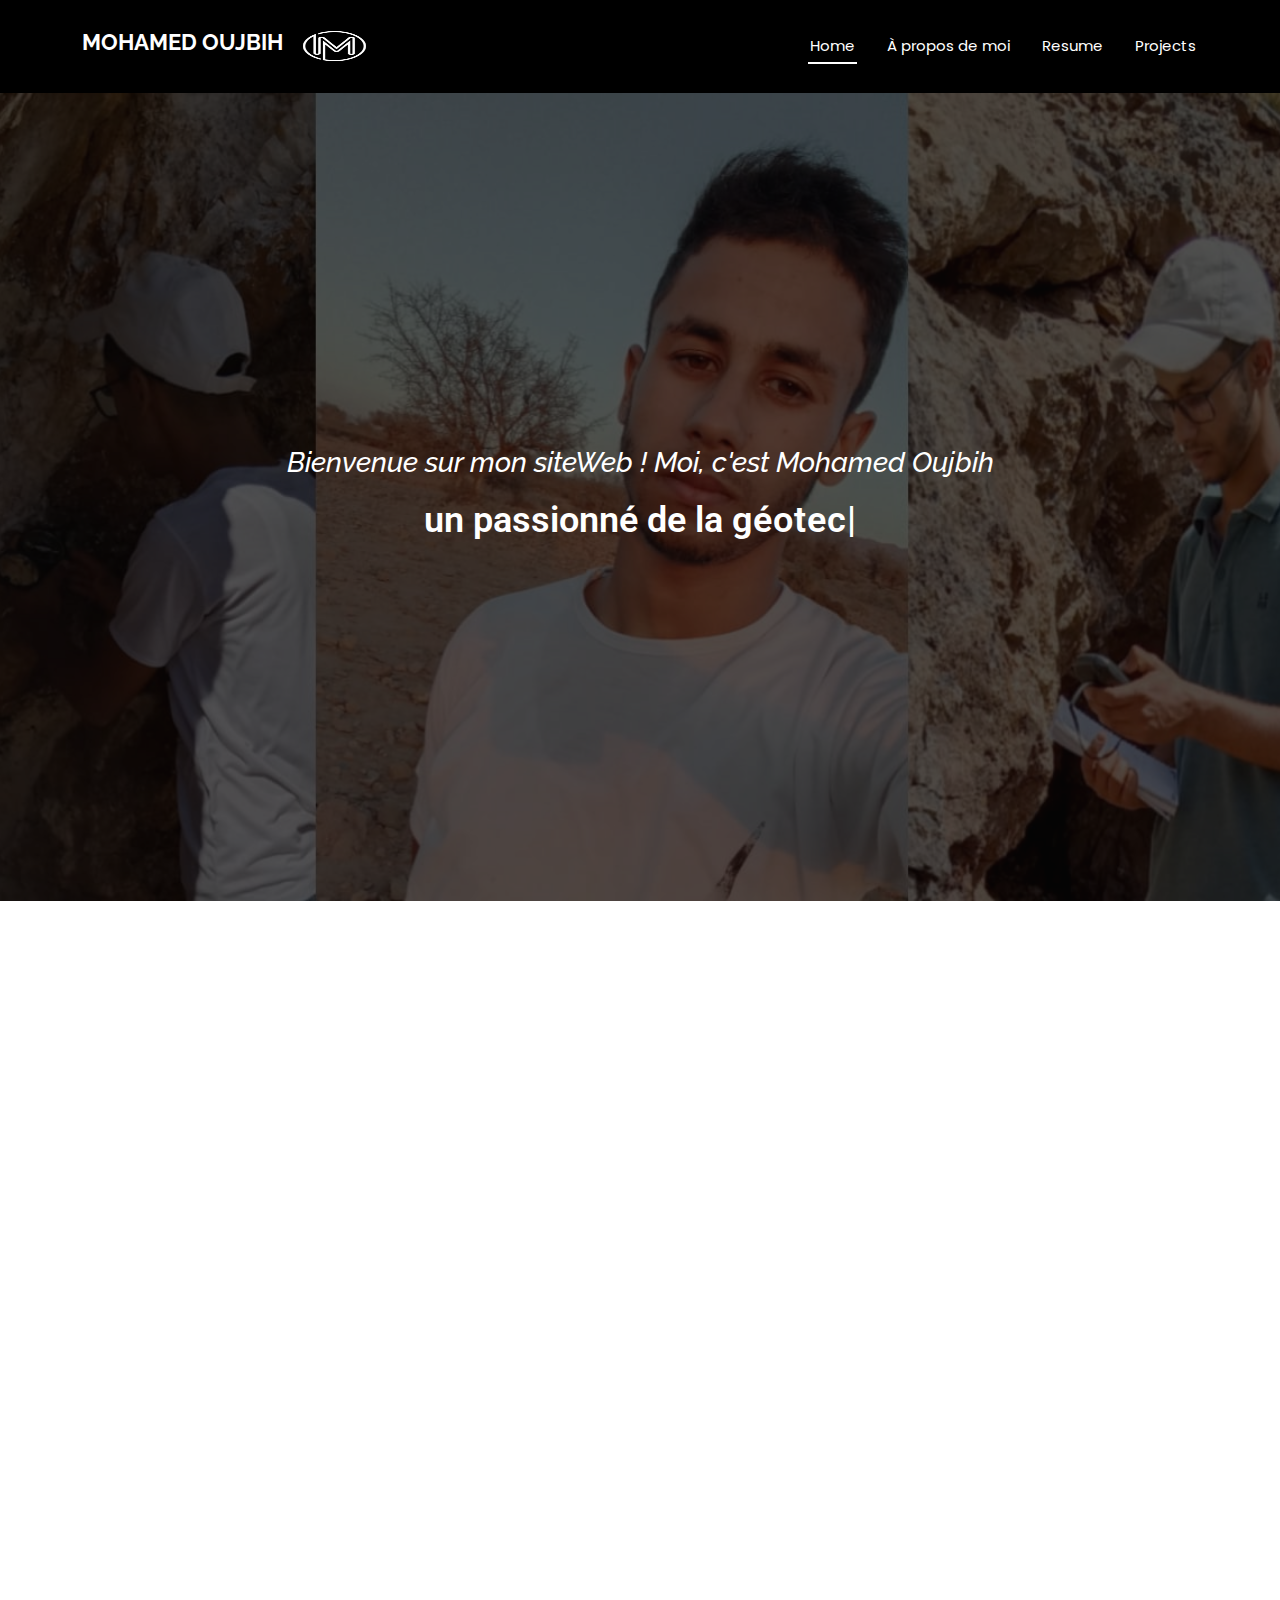
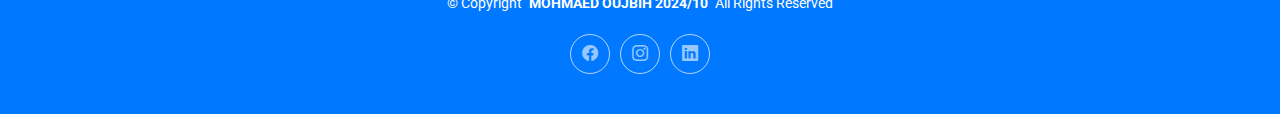
<file: index.html>
<!DOCTYPE html>
<html lang="en">

<head>
  <meta charset="utf-8">
  <meta content="width=device-width, initial-scale=1.0" name="viewport">
  <title>Mohamed OUJBIH </title>
  <meta name="description" content="">
  <meta name="keywords" content="">
  <!-- Favicons -->
  <link href="assets/img/favicon.png" rel="icon">
  <link href="assets/img/apple-touch-icon.png" rel="apple-touch-icon">

  <!-- Fonts -->
  <link href="https://fonts.googleapis.com" rel="preconnect">
  <link href="https://fonts.gstatic.com" rel="preconnect" crossorigin>
  <link href="https://fonts.googleapis.com/css2?family=Roboto:ital,wght@0,100;0,300;0,400;0,500;0,700;0,900;1,100;1,300;1,400;1,500;1,700;1,900&family=Poppins:ital,wght@0,100;0,200;0,300;0,400;0,500;0,600;0,700;0,800;0,900;1,100;1,200;1,300;1,400;1,500;1,600;1,700;1,800;1,900&family=Raleway:ital,wght@0,100;0,200;0,300;0,400;0,500;0,600;0,700;0,800;0,900;1,100;1,200;1,300;1,400;1,500;1,600;1,700;1,800;1,900&display=swap" rel="stylesheet">

  <!-- Vendor CSS Files -->
  <link href="assets/vendor/bootstrap/css/bootstrap.min.css" rel="stylesheet">
  <link href="assets/vendor/bootstrap-icons/bootstrap-icons.css" rel="stylesheet">
  <link href="assets/vendor/aos/aos.css" rel="stylesheet">
  <link href="assets/vendor/glightbox/css/glightbox.min.css" rel="stylesheet">
  <link href="assets/vendor/swiper/swiper-bundle.min.css" rel="stylesheet">

  <!-- Main CSS File -->
  <link href="assets/css/main.css" rel="stylesheet">

  <!-- =======================================================
  * Template Name: DevFolio
  * Template URL: https://bootstrapmade.com/devfolio-bootstrap-portfolio-html-template/
  * Updated: Aug 07 2024 with Bootstrap v5.3.3
  * Author: BootstrapMade.com
  * License: https://bootstrapmade.com/license/
  ======================================================== -->
</head>

<body class="index-page">

  <header id="header" class="header d-flex align-items-center sticky-top">
    <div class="container-fluid container-xl position-relative d-flex align-items-center justify-content-between">
<!DOCTYPE html>
<html lang="fr">
<head>
  <meta charset="UTF-8">
  <meta name="viewport" content="width=device-width, initial-scale=1.0">
  <title>Logo Mohamed Oujbih</title>
  <style>
    .logo {
      text-decoration: none;
      color: #000; /* Couleur du texte */
      display: flex;
      align-items: center;
      gap: 12px; /* Espacement entre le texte et l'image */
    }

    .logo .sitename {
      font-weight: bold;
      font-size: 1.4rem; /* Taille du texte */
    }

    .logo img {
      width: 80px; /* Largeur de l'image augmentée */
      height: auto; /* Garde les proportions de l'image */
    }
  </style>
</head>
<body>
  <a href="index.html" class="logo">
    <h5 class="sitename">MOHAMED OUJBIH</h5>
    <img src="assets/img/logo.png" alt="Logo">
  </a>
</body>
</html>

      <nav id="navmenu" class="navmenu">
        <ul>
          <li><a href="#hero" class="active">Home<br></a></li>
          <li><a href="#about">À propos de moi </a></li>
          <li><a href="#resume">Resume</a></li>
          <li><a href="#portfolio">Projects</a></li>
       </ul>
        <i class="mobile-nav-toggle d-xl-none bi bi-list"></i>
      </nav>

    </div>
  </header>

  <main class="main">

    <!-- Hero Section -->
    <section id="hero" class="hero section dark-background">

      <img src="assets/img/hero-img.jpg" alt="" data-aos="fade-in">

      <div class="container d-flex flex-column align-items-center justify-content-center text-center" data-aos="fade-up" data-aos-delay="90">
        <h3> <em> Bienvenue sur mon siteWeb ! Moi, c'est Mohamed Oujbih  </em> </h3>
        <p> un passionné de la <span class="typed" data-typed-items="géotechnique, géomatique, géologie,"></span></p>
      </div>

    </section><!-- /Hero Section -->

    <!-- About Section -->
    <section id="about" class="about section">

      <div class="container" data-aos="fade-up" data-aos-delay="100">

        <div class="row gy-4">
          <div class="col-md-6">

            <div class="row justify-content-between gy-4">
              <div class="col-lg-5">
                <img src="assets/img/profile-img.jpg" class="img-fluid" alt="">
              </div>
              <div class="col-lg-7 about-info">
          
                <p><strong></strong> <span> </span></p>
               
              </div>
            </div>

            <div class="skills-content skills-animation">

              <h5>Skills</h5>

              <div class="progress">
                <span class="skill"><span>HTML & CSS</span> <i class="val">80%</i></span>
                <div class="progress-bar-wrap">
                  <div class="progress-bar" role="progressbar" aria-valuenow="80" aria-valuemin="0" aria-valuemax="100"></div>
                </div>
              </div><!-- End Skills Item -->

            
              <div class="progress">
                <span class="skill"><span>arcGIS 10.8</span> <i class="val">70%</i></span>
                <div class="progress-bar-wrap">
                  <div class="progress-bar" role="progressbar" aria-valuenow="70" aria-valuemin="0" aria-valuemax="100"></div>
                </div>
              </div><!-- End Skills Item -->
              <div class="progress">
                <span class="skill"><span>Qgis</span> <i class="val">60%</i></span>
                <div class="progress-bar-wrap">
                  <div class="progress-bar" role="progressbar" aria-valuenow="60" aria-valuemin="0" aria-valuemax="100"></div>
                </div>
              </div><!-- End Skills Item -->
              <div class="progress">
                <span class="skill"><span>ENVI</span> <i class="val">60%</i></span>
                <div class="progress-bar-wrap">
                  <div class="progress-bar" role="progressbar" aria-valuenow="60" aria-valuemin="0" aria-valuemax="100"></div>
                </div>
              </div><!-- End Skills Item -->
              <div class="progress">
                <span class="skill"><span>Geomatica</span> <i class="val">50%</i></span>
                <div class="progress-bar-wrap">
                  <div class="progress-bar" role="progressbar" aria-valuenow="50" aria-valuemin="0" aria-valuemax="100"></div>
                </div>
              </div><!-- End Skills Item -->
              <div class="progress">
                <span class="skill"><span>Google earth engine</span> <i class="val">50%</i></span>
                <div class="progress-bar-wrap">
                  <div class="progress-bar" role="progressbar" aria-valuenow="50" aria-valuemin="0" aria-valuemax="100"></div>
                </div>
              </div><!-- End Skills Item -->

              <div class="progress">
                <span class="skill"><span>JavaScript</span> <i class="val">20%</i></span>
                <div class="progress-bar-wrap">
                  <div class="progress-bar" role="progressbar" aria-valuenow="20" aria-valuemin="0" aria-valuemax="100"></div>
                </div>
              </div><!-- End Skills Item -->

              <div class="progress">
                <span class="skill"><span>Adobe Illustrator et Photoshop</span> <i class="val">50%</i></span>
                <div class="progress-bar-wrap">
                  <div class="progress-bar" role="progressbar" aria-valuenow="50" aria-valuemin="0" aria-valuemax="100"></div>
                </div>
               
                
              </div><!-- End Skills Item -->
              <div class="progress">
                <span class="skill"><span>
                  Office 365</span> <i class="val">70%</i></span>
                <div class="progress-bar-wrap">
                  <div class="progress-bar" role="progressbar" aria-valuenow="70" aria-valuemin="0" aria-valuemax="100"></div>
                </div>
              </div><!-- End Skills Item -->
             
              
            </div>
          </div>

          <div class="col-md-6">
            <div class="about-me">
                <h4>À Propos de Moi</h4>
                <p>
Étudiant motivé et passionné par la géotechnique, la
géomatique et la géologie, je suis à la recherche d’un stage PFE
de deux mois à partir d’avril 2025 inchaallah  Mon objectif est de valoriser
mes compétences académiques et techniques en les
appliquant à des projets enrichissants, tout en apportant une
réelle valeur ajoutée à votre équipe.                <ul>
                      <li>Maitrise des calculs et études géotechniques.                                                                           </li>

                    <li>Réalisation de levés géologiques.                                                                        </li>
   
                    <li>Utilisation du GPS pour la reconnaissance géologique.                                                                        </li>
    
                    <li>Techniques de télédétection pour la surveillance environnementale et l'exploration des ressources.                                                                        </li>
 
                    <li>Analyse cartographique et interprétation des formations géologiques. </li>

                </ul>
            </div>
        </div>
        
        </div>

      </div>

    </section><!-- /About Section -->

    <!-- Resume Section -->
    <section id="resume" class="resume section">

      <!-- Section Title -->
      <div class="container section-title" data-aos="fade-up">
        <h2>Resume "CV"</h2>
        <p>"Je suis ravi de partager mon CV, reflétant mon parcours d'etude ainsi que mes compétences"</p>
           <a href="https://drive.google.com/file/d/1ICVwnN-79T5-0JbVcNAnxXQD0Q6y_CJb/view" download style="text-decoration: none;">
        <button style="padding: 10px 15px; font-size: 14px; background-color: #007BFF; color: #fff; border: none; border-radius: 5px;">
            Télécharger mon CV
        </button>
    </a>
      </div><!-- End Section Title -->

      <div class="container">

        <div class="row">

          <div class="col-lg-6" data-aos="fade-up" data-aos-delay="100">
            <h3 class="resume-title">PROFIL</h3>

            <div class="resume-item pb-0">
              <h4>MOHAMED OUJBIH</h4>
              <p><em>Étudiant en géométallurgie et géotechnique minière avec une passion pour la géomatique, la géologie, l'industrie et la géotechnique. 
              </em></p>
              <ul>
                <li>Province de Taroudant , Maroc</li>
                <li>212613728762</li>
                <li>linkedin.com/Mohamed oujbih</li>
              </ul>
            </div><!-- Edn Resume Item -->

            <h3 class="resume-title">FORMATION</h3>
            <div class="resume-item">
              <h5>ÉCOLE SUPÉRIEURE DE TECHNOLOGIE</h5>
              <h5>2023 - 2025</h5>
              <p><em>DUT en Géométallurgie et Géotechnique Minière</em></p>
              <ul>
                  <li>Géologie appliquée</li>
                  <li>La géotechnique </li>
                  <li>Caractérisation et types des gisements</li>
                  <li>la Minéralogie</li>
                  <li>Géologie régionale</li>
                  <li>Techniques de Prospection géologique</li>
                  <li>Techniques d'Exploitation à ciel ouvert et souterraine</li>
                  <li>Hydrogéochimie de l’environnement</li>
                  <li>SIG et Télédétection</li>
              </ul>
          </div><!-- End Resume Item -->
          
            <div class="resume-item">
              <h5>Baccalauréat en Sciences Physiques option français</h5>
              <h5>2022 - 2023</h5>
              <p><em></em></p>
              <p></p>
            </div><!-- Edn Resume Item -->
            <div class="resume-item">
              <h5>LANGUES</h5>
              <ul>
                <li>Arabe : Langue maternelle</li>
                <li>Français : Intermédiaire avancé</li>
                <li>Anglais : Intermédiaire</li>
                <li>Tamazight : Langue maternelle</li>
            </ul>
            
              <p><em></em></p>
              <p></p>
            </div><!-- Edn Resume Item -->

          </div>

          <div class="col-lg-6" data-aos="fade-up" data-aos-delay="200">
            <h3 class="resume-title">Experience professionnelle</h3>
            <div class="resume-item">
              <h4>Stage technique </h4>
          
              <p><em>Aderj Mining Campany, ( 1 MOIS )Imintanout </em></p>
              <p><em>Sur le sujet de " la Reconnaissance géologique du site minier Jguit (Seksawa,
                Haut Atlas Occidental, Maroc)"</em></p>
              <ul>
                <li>Réalisation de levés de terrain </li>
                <li>Description et analyse de carottes de sondage.</li>
                <li>Traitement des données  à l'aide d'Excel.</li>
                <li>Application de la pédo-géochimie et la prospection à la battée.</li>
                <li>Élaboration d'une cartographie géologique avec une carte à l'échelle de 1/5000.</li>
                <li>Mesure de la densité d'échantillons de barytine.</li>
                <li>Utilisation pratique de la télédétection  </li>
            </ul>
            <p>
                Ce stage m'a permis d'acquérir une solide expérience pratique en géologie appliquée ainsi qu'une meilleure maîtrise des outils de prospection et d'analyse géologique.
            </p>
            
          </div><!-- End Resume Item -->
          <h3 class="resume-title">COMPÉTENCES</h3>
            <div class="resume-item">
          
              <ul>
                <li>Excellente communication et capacité à expliquer des concepts techniques</li>
                <li>Travail d'équipe</li>
                <li>Polyvalence</li>
                <li>Motivé</li>
                <li>Rigueur</li>
                <li>Autonomie</li>
                <li>Sens de l'initiative</li>
                <li>Créativité</li>
            
                </ul>
            </div><!-- Edn Resume Item -->

          </div>

        </div>

      </div>

    </section><!-- /Resume Section -->

    
        </div>

      </div>

 <!-- Portfolio Section -->
    <section id="portfolio" class="portfolio section">

      <!-- Section Title -->
      <div class="container section-title" data-aos="fade-up">
        <h2>Projects</h2>
        <p>Découvrez mes projets réalisés. </p>
      </div><!-- End Section Title -->

      <div class="container">

        <div class="isotope-layout" data-default-filter="*" data-layout="masonry" data-sort="original-order">

          <ul class="portfolio-filters isotope-filters" data-aos="fade-up" data-aos-delay="100">
            <li data-filter="*" class="filter-active">Tout</li>
            <li data-filter=".filter-app">SIG</li>
            <li data-filter=".filter-product">Téledetection</li>
            <li data-filter=".filter-branding">développement web</li>
          
          </ul><!-- End Portfolio Filters -->

          <div class="row gy-4 isotope-container" data-aos="fade-up" data-aos-delay="200">

            <div class="col-lg-4 col-md-6 portfolio-item isotope-item filter-app">
              <img src="assets/img/portfolio/app-1.jpg" class="img-fluid" alt="">
              <div class="portfolio-info">
                <h4>MNT</h4>
                <p>Délimitation et caractérisation physiographique d’un bassin versant</p>
                <a href="assets/img/portfolio/app-1.jpg" title="MNT" data-gallery="portfolio-gallery-app" class="glightbox preview-link"><i class="bi bi-zoom-in"></i></a>
                <a href="portfolio-details.html" title="More Details" class="details-link"><i class="bi bi-link-45deg"></i></a>
              </div>
             
            </div><!-- End Portfolio Item -->
            <div class="col-lg-4 col-md-6 portfolio-item isotope-item filter-app">
              <img src="assets/img/portfolio/app-3.jpg" class="img-fluid" alt="">
              <div class="portfolio-info">
                <h4>Landcover</h4>
                <p>carte d'occupation du sol </p>
                <a href="assets/img/portfolio/app-3.jpg" title="App 3" data-gallery="portfolio-gallery-app" class="glightbox preview-link"><i class="bi bi-zoom-in"></i></a>
                <a href="portfolio-details.html" title="More Details" class="details-link"><i class="bi bi-link-45deg"></i></a>
              </div>
            </div><!-- End Portfolio Item -->
            <div class="col-lg-4 col-md-6 portfolio-item isotope-item filter-app">
              <img src="assets/img/portfolio/app-2.jpg" class="img-fluid" alt="">
              <div class="portfolio-info">
                <h4>carte topographique </h4>
                <p></p>
                <a href="assets/img/portfolio/app-2.jpg" title="App 2" data-gallery="portfolio-gallery-app" class="glightbox preview-link"><i class="bi bi-zoom-in"></i></a>
                <a href="portfolio-details.html" title="More Details" class="details-link"><i class="bi bi-link-45deg"></i></a>
              </div>
            </div><!-- End Portfolio Item -->
          
            <div class="col-lg-4 col-md-6 portfolio-item isotope-item filter-product">
              <img src="assets/img/portfolio/product-1.jpg" class="img-fluid" alt="">
              <div class="portfolio-info">
                <h4>composition color</h4>
                <p>affice la vigétation en rouge   </p>
                <a href="assets/img/portfolio/product-1.jpg" title="Product 1" data-gallery="portfolio-gallery-product" class="glightbox preview-link"><i class="bi bi-zoom-in"></i></a>
                <a href="portfolio-details.html" title="More Details" class="details-link"><i class="bi bi-link-45deg"></i></a>
              </div>
            </div><!-- End Portfolio Item -->
            <div class="col-lg-4 col-md-6 portfolio-item isotope-item filter-product">
              <img src="assets/img/portfolio/product-3.jpg" class="img-fluid" alt="">
              <div class="portfolio-info">
                <h4>google earth engine</h4>
                <p>GEE </p>
                <a href="assets/img/portfolio/product-3.jpg" title="Product 1" data-gallery="portfolio-gallery-product" class="glightbox preview-link"><i class="bi bi-zoom-in"></i></a>
                <a href="portfolio-details.html" title="More Details" class="details-link"><i class="bi bi-link-45deg"></i></a>
              </div>
            </div><!-- End Portfolio Item -->
            <div class="col-lg-4 col-md-6 portfolio-item isotope-item filter-product">
              <img src="assets/img/portfolio/product-2.jpg" class="img-fluid" alt="">
              <div class="portfolio-info">
                <h4>Classification supervised</h4>
                <p>source : landsat8</p>
                <a href="assets/img/portfolio/product-2.jpg" title="landsat8" data-gallery="portfolio-gallery-product" class="glightbox preview-link"><i class="bi bi-zoom-in"></i></a>
                <a href="portfolio-details.html" title="More Details" class="details-link"><i class="bi bi-link-45deg"></i></a>
              </div>
            </div><!-- End Portfolio Item -->
 <div class="col-lg-4 col-md-6 portfolio-item isotope-item filter-product">
              <img src="assets/img/portfolio/product-10.jpg" class="img-fluid" alt="">
              <div class="portfolio-info">
                <h4>Traitement d'images satellites </h4>
                <p> Radio , Flaash, MNF, ACP, band ratio, extraction de linéaments     </p>
                <a href="assets/img/portfolio/product-10.jpg" title="Product 10" data-gallery="portfolio-gallery-product" class="glightbox preview-link"><i class="bi bi-zoom-in"></i></a>
                <a href="portfolio-details.html" title="More Details" class="details-link"><i class="bi bi-link-45deg"></i></a>
              </div>
            </div><!-- End Portfolio Item -->
            <div class="col-lg-4 col-md-6 portfolio-item isotope-item filter-branding">
              <img src="assets/img/portfolio/branding-1.png" class="img-fluid" alt="">
              <div class="portfolio-info">
                <h4>développement d'un siteweb</h4>
                <p>par l'Utilisation de HTML et CSS et JavaScript </p>
                <a href="assets/img/portfolio/branding-1.png" title="Branding 1" data-gallery="portfolio-gallery-branding" class="glightbox preview-link"><i class="bi bi-zoom-in"></i></a>
                <a href="portfolio-details.html" title="More Details" class="details-link"><i class="bi bi-link-45deg"></i></a>
              </div>
            </div><!-- End Portfolio Item -->

  

            <div class="col-lg-4 col-md-6 portfolio-item isotope-item filter-app">
              <img src="assets/img/portfolio/app-4.jpg" class="img-fluid" alt="">
              <div class="portfolio-info">
                <h4>cartographie géologique</h4>
                <p>Élaboration d'une cartographie géologique avec une carte à l'échelle de 1/5000.</p>
                <a href="assets/img/portfolio/app-4.jpg" title="App 4" data-gallery="portfolio-gallery-app" class="glightbox preview-link"><i class="bi bi-zoom-in"></i></a>
                <a href="portfolio-details.html" title="More Details" class="details-link"><i class="bi bi-link-45deg"></i></a>
              </div>
            </div><!-- End Portfolio Item -->
          </div><!-- End Portfolio Container -->

        </div>

      </div>

    </section><!-- /Portfolio Section -->


    <!-- Contact Section -->
    <section id="contact" class="contact section">

      <!-- Section Title -->
      <div class="container section-title" data-aos="fade-up">
        <h2>Contact</h2>
        <p></p>
      </div><!-- End Section Title -->

      <div class="container" data-aos="fade-up" data-aos-delay="100">

        <div class="info-wrap" data-aos="fade-up" data-aos-delay="200">
          <div class="row gy-5">

            

            <div class="col-lg-4">
              <div class="info-item d-flex align-items-center">
                <i class="bi bi-telephone flex-shrink-0"></i>
                <div>
                  <h3> telephone</h3>
                  <p>+212613728762</p>
                </div>
              </div>
            </div><!-- End Info Item -->

            <div class="col-lg-4">
              <div class="info-item d-flex align-items-center">
                <i class="bi bi-envelope flex-shrink-0"></i>
                <div>
                  <h3>Email </h3>
                  <p>mohamedoujbih.efb@usms.ac.ma</p>
                </div>
              </div>
            </div><!-- End Info Item -->

          </div>
        </div>

      </div>

    </section><!-- /Contact Section -->

  </main>

  <footer id="footer" class="footer accent-background">

    <div class="container">
      <div class="copyright text-center ">
        <p>© <span>Copyright</span> <strong class="px-1 sitename">MOHMAED OUJBIH 2024/10</strong> <span>All Rights Reserved</span></p>
      </div>
      <div class="social-links d-flex justify-content-center">
        <a href="https://www.facebook.com/mastermohamed.oujbih"><i class="bi bi-facebook"></i></a>
        <a href="https://www.instagram.com/mohamed_oujbih/"><i class="bi bi-instagram"></i></a>
        <a href="https://www.linkedin.com/in/mohamed-oujbih-3124681b1/"><i class="bi bi-linkedin"></i></a>
      </div>
      
    </div>

  </footer>

  <!-- Scroll Top -->
  <a href="#" id="scroll-top" class="scroll-top d-flex align-items-center justify-content-center"><i class="bi bi-arrow-up-short"></i></a>

  <!-- Preloader -->
  <div id="preloader"></div>

  <!-- Vendor JS Files -->
  <script src="assets/vendor/bootstrap/js/bootstrap.bundle.min.js"></script>
  <script src="assets/vendor/php-email-form/validate.js"></script>
  <script src="assets/vendor/aos/aos.js"></script>
  <script src="assets/vendor/typed.js/typed.umd.js"></script>
  <script src="assets/vendor/waypoints/noframework.waypoints.js"></script>
  <script src="assets/vendor/purecounter/purecounter_vanilla.js"></script>
  <script src="assets/vendor/glightbox/js/glightbox.min.js"></script>
  <script src="assets/vendor/imagesloaded/imagesloaded.pkgd.min.js"></script>
  <script src="assets/vendor/isotope-layout/isotope.pkgd.min.js"></script>
  <script src="assets/vendor/swiper/swiper-bundle.min.js"></script>

  <!-- Main JS File -->
  <script src="assets/js/main.js"></script>

</body>

</html>
</file>
<file: assets/css/main.css>
/**
* Template Name: DevFolio
* Template URL: https://bootstrapmade.com/devfolio-bootstrap-portfolio-html-template/
* Updated: Aug 07 2024 with Bootstrap v5.3.3
* Author: BootstrapMade.com
* License: https://bootstrapmade.com/license/
*/

/*--------------------------------------------------------------
# Font & Color Variables
# Help: https://bootstrapmade.com/color-system/
--------------------------------------------------------------*/
/* Fonts */
:root {
  --default-font: "Roboto",  system-ui, -apple-system, "Segoe UI", Roboto, "Helvetica Neue", Arial, "Noto Sans", "Liberation Sans", sans-serif, "Apple Color Emoji", "Segoe UI Emoji", "Segoe UI Symbol", "Noto Color Emoji";
  --heading-font: "Raleway",  sans-serif;
  --nav-font: "Poppins",  sans-serif;
}

/* Global Colors - The following color variables are used throughout the website. Updating them here will change the color scheme of the entire website */
:root { 
  --background-color: #ffffff; /* Background color for the entire website, including individual sections */
  --default-color: #4e4e4e; /* Default color used for the majority of the text content across the entire website */
  --heading-color: #0a090f; /* Color for headings, subheadings and title throughout the website */
  --accent-color: #0078ff; /* Accent color that represents your brand on the website. It's used for buttons, links, and other elements that need to stand out */
  --surface-color: #ffffff; /* The surface color is used as a background of boxed elements within sections, such as cards, icon boxes, or other elements that require a visual separation from the global background. */
  --contrast-color: #ffffff; /* Contrast color for text, ensuring readability against backgrounds of accent, heading, or default colors. */
}

/* Nav Menu Colors - The following color variables are used specifically for the navigation menu. They are separate from the global colors to allow for more customization options */
:root {
  --nav-color: #ffffff;  /* The default color of the main navmenu links */
  --nav-hover-color: #ffffff; /* Applied to main navmenu links when they are hovered over or active */
  --nav-mobile-background-color: #ffffff; /* Used as the background color for mobile navigation menu */
  --nav-dropdown-background-color: #ffffff; /* Used as the background color for dropdown items that appear when hovering over primary navigation items */
  --nav-dropdown-color: #212529; /* Used for navigation links of the dropdown items in the navigation menu. */
  --nav-dropdown-hover-color: #0078ff; /* Similar to --nav-hover-color, this color is applied to dropdown navigation links when they are hovered over. */
}

/* Color Presets - These classes override global colors when applied to any section or element, providing reuse of the sam color scheme. */

.light-background {
  --background-color: #f9f9f9;
  --surface-color: #ffffff;
}

.dark-background {
  --background-color: #060606;
  --default-color: #ffffff;
  --heading-color: #ffffff;
  --surface-color: #252525;
  --contrast-color: #ffffff;
}

.accent-background {
  --background-color: #0078ff;
  --default-color: #ffffff;
  --heading-color: #ffffff;
  --accent-color: #ffffff;
  --surface-color: #3393ff;
  --contrast-color: #ffffff;
}

/* Smooth scroll */
:root {
  scroll-behavior: smooth;
}

/*--------------------------------------------------------------
# General Styling & Shared Classes
--------------------------------------------------------------*/
body {
  color: var(--default-color);
  background-color: var(--background-color);
  font-family: var(--default-font);
}

a {
  color: var(--accent-color);
  text-decoration: none;
  transition: 0.3s;
}

a:hover {
  color: color-mix(in srgb, var(--accent-color), transparent 25%);
  text-decoration: none;
}

h1,
h2,
h3,
h4,
h5,
h6 {
  color: var(--heading-color);
  font-family: var(--heading-font);
}

/* PHP Email Form Messages
------------------------------*/
.php-email-form .error-message {
  display: none;
  background: #df1529;
  color: #ffffff;
  text-align: left;
  padding: 15px;
  margin-bottom: 24px;
  font-weight: 600;
}

.php-email-form .sent-message {
  display: none;
  color: #ffffff;
  background: #059652;
  text-align: center;
  padding: 15px;
  margin-bottom: 24px;
  font-weight: 600;
}

.php-email-form .loading {
  display: none;
  background: var(--surface-color);
  text-align: center;
  padding: 15px;
  margin-bottom: 24px;
}

.php-email-form .loading:before {
  content: "";
  display: inline-block;
  border-radius: 50%;
  width: 24px;
  height: 24px;
  margin: 0 10px -6px 0;
  border: 3px solid var(--accent-color);
  border-top-color: var(--surface-color);
  animation: php-email-form-loading 1s linear infinite;
}

@keyframes php-email-form-loading {
  0% {
    transform: rotate(0deg);
  }

  100% {
    transform: rotate(360deg);
  }
}

/*--------------------------------------------------------------
# Global Header
--------------------------------------------------------------*/
.header {
  --background-color: #000000;
  --default-color: #ffffff;
  --heading-color: #ffffff;
  color: var(--default-color);
  background-color: var(--background-color);
  padding: 20px 0;
  transition: all 0.5s;
  z-index: 997;
}

.header .logo {
  line-height: 1;
}

.header .logo img {
  max-height: 32px;
  margin-right: 8px;
}

.header .logo h1 {
  font-size: 30px;
  margin: 0;
  font-weight: 700;
  color: var(--heading-color);
}

.scrolled .header {
  box-shadow: 0px 0 18px rgba(0, 0, 0, 0.1);
}

/*--------------------------------------------------------------
# Navigation Menu
--------------------------------------------------------------*/
/* Desktop Navigation */
@media (min-width: 1200px) {
  .navmenu {
    padding: 0;
  }

  .navmenu ul {
    margin: 0;
    padding: 0;
    display: flex;
    list-style: none;
    align-items: center;
  }

  .navmenu li {
    position: relative;
  }

  .navmenu>ul>li {
    white-space: nowrap;
    padding: 15px 14px;
  }

  .navmenu>ul>li:last-child {
    padding-right: 0;
  }

  .navmenu a,
  .navmenu a:focus {
    color: var(--nav-color);
    font-size: 15px;
    padding: 0 2px;
    font-family: var(--nav-font);
    font-weight: 400;
    display: flex;
    align-items: center;
    justify-content: space-between;
    white-space: nowrap;
    transition: 0.3s;
    position: relative;
  }

  .navmenu a i,
  .navmenu a:focus i {
    font-size: 12px;
    line-height: 0;
    margin-left: 5px;
    transition: 0.3s;
  }

  .navmenu>ul>li>a:before {
    content: "";
    position: absolute;
    width: 100%;
    height: 2px;
    bottom: -6px;
    left: 0;
    background-color: var(--nav-hover-color);
    visibility: hidden;
    width: 0px;
    transition: all 0.3s ease-in-out 0s;
  }

  .navmenu a:hover:before,
  .navmenu li:hover>a:before,
  .navmenu .active:before {
    visibility: visible;
    width: 100%;
  }

  .navmenu li:hover>a,
  .navmenu .active,
  .navmenu .active:focus {
    color: var(--nav-hover-color);
  }

  .navmenu .dropdown ul {
    margin: 0;
    padding: 10px 0;
    background: var(--nav-dropdown-background-color);
    display: block;
    position: absolute;
    visibility: hidden;
    left: 14px;
    top: 130%;
    opacity: 0;
    transition: 0.3s;
    border-radius: 4px;
    z-index: 99;
    box-shadow: 0px 0px 30px rgba(0, 0, 0, 0.1);
  }

  .navmenu .dropdown ul li {
    min-width: 200px;
  }

  .navmenu .dropdown ul a {
    padding: 10px 20px;
    font-size: 15px;
    text-transform: none;
    color: var(--nav-dropdown-color);
  }

  .navmenu .dropdown ul a i {
    font-size: 12px;
  }

  .navmenu .dropdown ul a:hover,
  .navmenu .dropdown ul .active:hover,
  .navmenu .dropdown ul li:hover>a {
    color: var(--nav-dropdown-hover-color);
  }

  .navmenu .dropdown:hover>ul {
    opacity: 1;
    top: 100%;
    visibility: visible;
  }

  .navmenu .dropdown .dropdown ul {
    top: 0;
    left: -90%;
    visibility: hidden;
  }

  .navmenu .dropdown .dropdown:hover>ul {
    opacity: 1;
    top: 0;
    left: -100%;
    visibility: visible;
  }
}

/* Mobile Navigation */
@media (max-width: 1199px) {
  .mobile-nav-toggle {
    color: var(--nav-color);
    font-size: 28px;
    line-height: 0;
    margin-right: 10px;
    cursor: pointer;
    transition: color 0.3s;
  }

  .navmenu {
    padding: 0;
    z-index: 9997;
  }

  .navmenu ul {
    display: none;
    list-style: none;
    position: absolute;
    inset: 60px 20px 20px 20px;
    padding: 10px 0;
    margin: 0;
    border-radius: 6px;
    background-color: var(--nav-mobile-background-color);
    border: 1px solid color-mix(in srgb, var(--default-color), transparent 90%);
    box-shadow: none;
    overflow-y: auto;
    transition: 0.3s;
    z-index: 9998;
  }

  .navmenu a,
  .navmenu a:focus {
    color: var(--nav-dropdown-color);
    padding: 10px 20px;
    font-family: var(--nav-font);
    font-size: 17px;
    font-weight: 500;
    display: flex;
    align-items: center;
    justify-content: space-between;
    white-space: nowrap;
    transition: 0.3s;
  }

  .navmenu a i,
  .navmenu a:focus i {
    font-size: 12px;
    line-height: 0;
    margin-left: 5px;
    width: 30px;
    height: 30px;
    display: flex;
    align-items: center;
    justify-content: center;
    border-radius: 50%;
    transition: 0.3s;
    background-color: color-mix(in srgb, var(--accent-color), transparent 90%);
  }

  .navmenu a i:hover,
  .navmenu a:focus i:hover {
    background-color: var(--accent-color);
    color: var(--contrast-color);
  }

  .navmenu a:hover,
  .navmenu .active,
  .navmenu .active:focus {
    color: var(--nav-dropdown-hover-color);
  }

  .navmenu .active i,
  .navmenu .active:focus i {
    background-color: var(--accent-color);
    color: var(--contrast-color);
    transform: rotate(180deg);
  }

  .navmenu .dropdown ul {
    position: static;
    display: none;
    z-index: 99;
    padding: 10px 0;
    margin: 10px 20px;
    background-color: var(--nav-dropdown-background-color);
    transition: all 0.5s ease-in-out;
  }

  .navmenu .dropdown ul ul {
    background-color: rgba(33, 37, 41, 0.1);
  }

  .navmenu .dropdown>.dropdown-active {
    display: block;
    background-color: rgba(33, 37, 41, 0.03);
  }

  .mobile-nav-active {
    overflow: hidden;
  }

  .mobile-nav-active .mobile-nav-toggle {
    color: #fff;
    position: absolute;
    font-size: 32px;
    top: 15px;
    right: 15px;
    margin-right: 0;
    z-index: 9999;
  }

  .mobile-nav-active .navmenu {
    position: fixed;
    overflow: hidden;
    inset: 0;
    background: rgba(33, 37, 41, 0.8);
    transition: 0.3s;
  }

  .mobile-nav-active .navmenu>ul {
    display: block;
  }
}

/*--------------------------------------------------------------
# Global Footer
--------------------------------------------------------------*/
.footer {
  color: var(--default-color);
  background-color: var(--background-color);
  font-size: 14px;
  padding: 40px 0;
  position: relative;
}

.footer .copyright p {
  margin-bottom: 0;
}

.footer .social-links {
  margin-top: 20px;
}

.footer .social-links a {
  display: flex;
  align-items: center;
  justify-content: center;
  width: 40px;
  height: 40px;
  border-radius: 50%;
  border: 1px solid color-mix(in srgb, var(--default-color), transparent 30%);
  font-size: 16px;
  color: color-mix(in srgb, var(--default-color), transparent 40%);
  margin: 0 5px;
  transition: 0.3s;
}

.footer .social-links a:hover {
  color: var(--default-color);
  border-color: var(--default-color);
}

.footer .credits {
  margin-top: 10px;
  font-size: 13px;
  text-align: center;
}

.footer .credits a {
  color: color-mix(in srgb, var(--default-color), transparent 30%);
}

/*--------------------------------------------------------------
# Preloader
--------------------------------------------------------------*/
#preloader {
  position: fixed;
  inset: 0;
  z-index: 999999;
  overflow: hidden;
  background: var(--background-color);
  transition: all 0.6s ease-out;
}

#preloader:before {
  content: "";
  position: fixed;
  top: calc(50% - 30px);
  left: calc(50% - 30px);
  border: 6px solid #ffffff;
  border-color: var(--accent-color) transparent var(--accent-color) transparent;
  border-radius: 50%;
  width: 60px;
  height: 60px;
  animation: animate-preloader 1.5s linear infinite;
}

@keyframes animate-preloader {
  0% {
    transform: rotate(0deg);
  }

  100% {
    transform: rotate(360deg);
  }
}

/*--------------------------------------------------------------
# Scroll Top Button
--------------------------------------------------------------*/
.scroll-top {
  position: fixed;
  visibility: hidden;
  opacity: 0;
  right: 15px;
  bottom: -15px;
  z-index: 99999;
  background-color: var(--accent-color);
  width: 44px;
  height: 44px;
  border-radius: 50px;
  transition: all 0.4s;
}

.scroll-top i {
  font-size: 24px;
  color: var(--contrast-color);
  line-height: 0;
}

.scroll-top:hover {
  background-color: color-mix(in srgb, var(--accent-color), transparent 20%);
  color: var(--contrast-color);
}

.scroll-top.active {
  visibility: visible;
  opacity: 1;
  bottom: 15px;
}

/*--------------------------------------------------------------
# Disable aos animation delay on mobile devices
--------------------------------------------------------------*/
@media screen and (max-width: 768px) {
  [data-aos-delay] {
    transition-delay: 0 !important;
  }
}

/*--------------------------------------------------------------
# Global Page Titles & Breadcrumbs
--------------------------------------------------------------*/
.page-title {
  --background-color: color-mix(in srgb, var(--default-color), transparent 96%);
  color: var(--default-color);
  background-color: var(--background-color);
  padding: 25px 0;
  position: relative;
}

.page-title h1 {
  font-size: 24px;
  font-weight: 700;
}

.page-title .breadcrumbs ol {
  display: flex;
  flex-wrap: wrap;
  list-style: none;
  padding: 0;
  margin: 0;
  font-size: 14px;
  font-weight: 400;
}

.page-title .breadcrumbs ol li+li {
  padding-left: 10px;
}

.page-title .breadcrumbs ol li+li::before {
  content: "/";
  display: inline-block;
  padding-right: 10px;
  color: color-mix(in srgb, var(--default-color), transparent 70%);
}

/*--------------------------------------------------------------
# Global Sections
--------------------------------------------------------------*/
section,
.section {
  color: var(--default-color);
  background-color: var(--background-color);
  padding: 60px 0;
  scroll-margin-top: 92px;
  overflow: clip;
}

@media (max-width: 1199px) {

  section,
  .section {
    scroll-margin-top: 76px;
  }
}

/*--------------------------------------------------------------
# Global Section Titles
--------------------------------------------------------------*/
.section-title {
  text-align: center;
  padding-bottom: 60px;
  position: relative;
}

.section-title h2 {
  font-size: 32px;
  font-weight: 700;
  margin-bottom: 20px;
  padding-bottom: 20px;
  position: relative;
}

.section-title h2:after {
  content: "";
  position: absolute;
  display: block;
  width: 50px;
  height: 3px;
  background: var(--accent-color);
  left: 0;
  right: 0;
  bottom: 0;
  margin: auto;
}

.section-title p {
  margin-bottom: 0;
}

/*--------------------------------------------------------------
# Hero Section
--------------------------------------------------------------*/
.hero {
  width: 100%;
  min-height: calc(100vh - 92px);
  position: relative;
  padding: 60px 0;
  display: flex;
  align-items: center;
  justify-content: center;
}

.hero img {
  position: absolute;
  inset: 0;
  display: block;
  width: 100%;
  height: 100%;
  object-fit: cover;
  z-index: 1;
}

.hero:before {
  content: "";
  background: color-mix(in srgb, var(--background-color), transparent 30%);
  position: absolute;
  inset: 0;
  z-index: 2;
}

.hero .container {
  position: relative;
  z-index: 3;
}

.hero h2 {
  margin: 0;
  font-size: 64px;
  font-weight: 700;
}

.hero p {
  margin: 5px 0 0 0;
  font-size: 36px;
  font-weight: 600;
}

.hero p span {
  letter-spacing: 1px;
}

@media (max-width: 768px) {
  .hero h2 {
    font-size: 32px;
  }

  .hero p {
    font-size: 20px;
  }
}

/*--------------------------------------------------------------
# About Section
--------------------------------------------------------------*/
.about .container {
  background-color: var(--surface-color);
  box-shadow: 0px 2px 15px rgba(0, 0, 0, 0.1);
  padding: 30px;
}

.about .skills-content h5 {
  font-size: 18px;
  font-weight: 700;
  margin: 30px 0 15px 0;
}

.about .progress {
  height: 36px;
  display: block;
  background: none;
  border-radius: 0;
  margin-top: 15px;
}

.about .progress .skill {
  color: var(--default-color);
  padding: 0;
  margin: 0 0 6px 0;
  text-transform: uppercase;
  display: block;
  font-weight: 600;
  font-family: var(--heading-font);
}

.about .progress .skill .val {
  float: right;
  font-style: normal;
}

.about .progress-bar-wrap {
  background: color-mix(in srgb, var(--default-color), transparent 90%);
  height: 10px;
}

.about .progress-bar {
  width: 1px;
  height: 10px;
  transition: 0.9s;
  background-color: var(--accent-color);
}

.about .about-me h4 {
  font-size: 28px;
  position: relative;
  padding-bottom: 10px;
  margin-bottom: 30px;
  font-weight: 700;
}

.about .about-me h4:after {
  content: "";
  position: absolute;
  display: block;
  width: 64px;
  height: 3px;
  background: var(--accent-color);
  left: 0;
  bottom: 0;
  margin: auto;
}

.about .about-me p {
  font-size: 18px;
}

/*--------------------------------------------------------------
# Resume Section
--------------------------------------------------------------*/
.resume .resume-title {
  color: var(--heading-color);
  font-size: 26px;
  font-weight: 700;
  margin-top: 20px;
  margin-bottom: 20px;
}

.resume .resume-item {
  padding: 0 0 20px 20px;
  margin-top: -2px;
  border-left: 2px solid var(--accent-color);
  position: relative;
}

.resume .resume-item h4 {
  line-height: 18px;
  font-size: 18px;
  font-weight: 600;
  text-transform: uppercase;
  color: color-mix(in srgb, var(--default-color), transparent 20%);
  margin-bottom: 10px;
}

.resume .resume-item h5 {
  font-size: 16px;
  padding: 5px 15px;
  display: inline-block;
  font-weight: 600;
  margin-bottom: 10px;
}

.resume .resume-item ul {
  padding-left: 20px;
}

.resume .resume-item ul li {
  padding-bottom: 10px;
}

.resume .resume-item:last-child {
  padding-bottom: 0;
}

.resume .resume-item::before {
  content: "";
  position: absolute;
  width: 16px;
  height: 16px;
  border-radius: 50px;
  left: -9px;
  top: 0;
  background: var(--background-color);
  border: 2px solid var(--accent-color);
}

/*--------------------------------------------------------------
# Services Section
--------------------------------------------------------------*/
.services .service-item {
  background-color: var(--surface-color);
  box-shadow: 0px 5px 90px 0px rgba(0, 0, 0, 0.1);
  padding: 60px 30px;
  transition: all ease-in-out 0.3s;
  border-radius: 18px;
  border-bottom: 5px solid var(--surface-color);
  height: 100%;
}

.services .service-item .icon {
  color: var(--contrast-color);
  background: var(--accent-color);
  margin: 0;
  width: 64px;
  height: 64px;
  border-radius: 50px;
  display: flex;
  align-items: center;
  justify-content: center;
  margin-bottom: 20px;
  font-size: 28px;
  transition: ease-in-out 0.3s;
}

.services .service-item h3 {
  font-weight: 700;
  margin: 10px 0 15px 0;
  font-size: 22px;
  transition: ease-in-out 0.3s;
}

.services .service-item p {
  line-height: 24px;
  font-size: 14px;
  margin-bottom: 0;
}

@media (min-width: 1365px) {
  .services .service-item:hover {
    transform: translateY(-10px);
    border-color: var(--accent-color);
  }

  .services .service-item:hover h3 {
    color: var(--accent-color);
  }
}

/*--------------------------------------------------------------
# Stats Section
--------------------------------------------------------------*/
.stats {
  position: relative;
  padding: 120px 0;
}

.stats img {
  position: absolute;
  inset: 0;
  display: block;
  width: 100%;
  height: 100%;
  object-fit: cover;
  z-index: 1;
}

.stats:before {
  content: "";
  background: color-mix(in srgb, var(--background-color), transparent 40%);
  position: absolute;
  inset: 0;
  z-index: 2;
}

.stats .container {
  position: relative;
  z-index: 3;
}

.stats .stats-item {
  padding: 30px;
  width: 100%;
}

.stats .stats-item span {
  font-size: 48px;
  display: block;
  color: var(--default-color);
  font-weight: 700;
}

.stats .stats-item p {
  padding: 0;
  margin: 0;
  font-family: var(--heading-font);
  font-size: 16px;
  font-weight: 700;
  color: color-mix(in srgb, var(--default-color), transparent 40%);
}

/*--------------------------------------------------------------
# Portfolio Section
--------------------------------------------------------------*/
.portfolio .portfolio-filters {
  padding: 0;
  margin: 0 auto 20px auto;
  list-style: none;
  text-align: center;
}

.portfolio .portfolio-filters li {
  cursor: pointer;
  display: inline-block;
  padding: 0;
  font-size: 16px;
  font-weight: 600;
  margin: 0 10px;
  line-height: 1;
  text-transform: uppercase;
  margin-bottom: 5px;
  transition: all 0.3s ease-in-out;
}

.portfolio .portfolio-filters li:hover,
.portfolio .portfolio-filters li.filter-active {
  color: var(--accent-color);
}

.portfolio .portfolio-filters li:first-child {
  margin-left: 0;
}

.portfolio .portfolio-filters li:last-child {
  margin-right: 0;
}

@media (max-width: 575px) {
  .portfolio .portfolio-filters li {
    font-size: 14px;
    margin: 0 5px;
  }
}

.portfolio .portfolio-item {
  position: relative;
}

.portfolio .portfolio-item .portfolio-info {
  opacity: 0;
  position: absolute;
  left: 30px;
  right: 30px;
  bottom: 0;
  z-index: 3;
  transition: all ease-in-out 0.3s;
  background: color-mix(in srgb, var(--background-color), transparent 10%);
  padding: 15px;
}

.portfolio .portfolio-item .portfolio-info h4 {
  font-size: 18px;
  font-weight: 600;
  padding-right: 50px;
}

.portfolio .portfolio-item .portfolio-info p {
  color: color-mix(in srgb, var(--default-color), transparent 30%);
  font-size: 14px;
  margin-bottom: 0;
  padding-right: 50px;
}

.portfolio .portfolio-item .portfolio-info .preview-link,
.portfolio .portfolio-item .portfolio-info .details-link {
  position: absolute;
  right: 50px;
  font-size: 24px;
  top: calc(50% - 14px);
  color: color-mix(in srgb, var(--default-color), transparent 30%);
  transition: 0.3s;
  line-height: 0;
}

.portfolio .portfolio-item .portfolio-info .preview-link:hover,
.portfolio .portfolio-item .portfolio-info .details-link:hover {
  color: var(--accent-color);
}

.portfolio .portfolio-item .portfolio-info .details-link {
  right: 14px;
  font-size: 28px;
}

.portfolio .portfolio-item:hover .portfolio-info {
  opacity: 1;
  bottom: 20px;
}

/*--------------------------------------------------------------
# Pricing Section
--------------------------------------------------------------*/
.pricing .pricing-item {
  border-bottom: 1px dashed color-mix(in srgb, var(--default-color), transparent 60%);
  width: 100%;
  height: 100%;
  padding: 0 0 15px 0;
}

.pricing .pricing-item h3 {
  margin: 0;
  font-size: 20px;
  font-weight: 600;
}

.pricing .pricing-item h4 {
  margin: 0;
  font-size: 18px;
  color: var(--accent-color);
}

/*--------------------------------------------------------------
# Faq Section
--------------------------------------------------------------*/
.faq .content h3 {
  font-weight: 400;
  font-size: 34px;
}

.faq .content p {
  font-size: 15px;
  color: color-mix(in srgb, var(--default-color), transparent 30%);
}

.faq .faq-container .faq-item {
  background-color: var(--surface-color);
  position: relative;
  padding: 20px;
  margin-bottom: 20px;
  box-shadow: 0px 5px 25px 0px rgba(0, 0, 0, 0.1);
  overflow: hidden;
}

.faq .faq-container .faq-item:last-child {
  margin-bottom: 0;
}

.faq .faq-container .faq-item h3 {
  font-weight: 600;
  font-size: 18px;
  line-height: 24px;
  margin: 0 30px 0 0;
  transition: 0.3s;
  cursor: pointer;
  display: flex;
  align-items: flex-start;
}

.faq .faq-container .faq-item h3 .num {
  color: var(--accent-color);
  padding-right: 5px;
}

.faq .faq-container .faq-item h3:hover {
  color: var(--accent-color);
}

.faq .faq-container .faq-item .faq-content {
  display: grid;
  grid-template-rows: 0fr;
  transition: 0.3s ease-in-out;
  visibility: hidden;
  opacity: 0;
}

.faq .faq-container .faq-item .faq-content p {
  margin-bottom: 0;
  overflow: hidden;
}

.faq .faq-container .faq-item .faq-toggle {
  position: absolute;
  top: 20px;
  right: 20px;
  font-size: 16px;
  line-height: 0;
  transition: 0.3s;
  cursor: pointer;
}

.faq .faq-container .faq-item .faq-toggle:hover {
  color: var(--accent-color);
}

.faq .faq-container .faq-active h3 {
  color: var(--accent-color);
}

.faq .faq-container .faq-active .faq-content {
  grid-template-rows: 1fr;
  visibility: visible;
  opacity: 1;
  padding-top: 10px;
}

.faq .faq-container .faq-active .faq-toggle {
  transform: rotate(90deg);
  color: var(--accent-color);
}

/*--------------------------------------------------------------
# Testimonials Section
--------------------------------------------------------------*/
.testimonials {
  padding: 80px 0;
  position: relative;
}

.testimonials:before {
  content: "";
  background: color-mix(in srgb, var(--background-color), transparent 30%);
  position: absolute;
  inset: 0;
  z-index: 2;
}

.testimonials .testimonials-bg {
  position: absolute;
  inset: 0;
  display: block;
  width: 100%;
  height: 100%;
  object-fit: cover;
  z-index: 1;
}

.testimonials .container {
  position: relative;
  z-index: 3;
}

.testimonials .testimonials-carousel,
.testimonials .testimonials-slider {
  overflow: hidden;
}

.testimonials .testimonial-item {
  text-align: center;
}

.testimonials .testimonial-item .testimonial-img {
  width: 100px;
  border-radius: 50%;
  border: 6px solid color-mix(in srgb, var(--default-color), transparent 85%);
  margin: 0 auto;
}

.testimonials .testimonial-item h3 {
  font-size: 20px;
  font-weight: bold;
  margin: 10px 0 5px 0;
}

.testimonials .testimonial-item h4 {
  font-size: 14px;
  margin: 0 0 15px 0;
  color: color-mix(in srgb, var(--default-color), transparent 40%);
}

.testimonials .testimonial-item .stars {
  margin-bottom: 15px;
}

.testimonials .testimonial-item .stars i {
  color: #ffc107;
  margin: 0 1px;
}

.testimonials .testimonial-item .quote-icon-left,
.testimonials .testimonial-item .quote-icon-right {
  color: color-mix(in srgb, var(--default-color), transparent 40%);
  font-size: 26px;
  line-height: 0;
}

.testimonials .testimonial-item .quote-icon-left {
  display: inline-block;
  left: -5px;
  position: relative;
}

.testimonials .testimonial-item .quote-icon-right {
  display: inline-block;
  right: -5px;
  position: relative;
  top: 10px;
  transform: scale(-1, -1);
}

.testimonials .testimonial-item p {
  font-style: italic;
  margin: 0 auto 15px auto;
}

.testimonials .swiper-wrapper {
  height: auto;
}

.testimonials .swiper-pagination {
  margin-top: 20px;
  position: relative;
}

.testimonials .swiper-pagination .swiper-pagination-bullet {
  width: 12px;
  height: 12px;
  background-color: color-mix(in srgb, var(--default-color), transparent 50%);
  opacity: 0.5;
}

.testimonials .swiper-pagination .swiper-pagination-bullet-active {
  background-color: var(--default-color);
  opacity: 1;
}

@media (min-width: 992px) {
  .testimonials .testimonial-item p {
    width: 80%;
  }
}

/*--------------------------------------------------------------
# Contact Section
--------------------------------------------------------------*/
.contact .info-wrap {
  background-color: var(--surface-color);
  box-shadow: 0px 0px 20px rgba(0, 0, 0, 0.1);
  padding: 30px;
  margin-bottom: 30px;
}

.contact .info-item i {
  font-size: 20px;
  color: var(--accent-color);
  width: 56px;
  height: 56px;
  display: flex;
  justify-content: center;
  align-items: center;
  transition: all 0.3s ease-in-out;
  border-radius: 50%;
  border: 1px solid color-mix(in srgb, var(--accent-color), transparent 40%);
  margin-right: 15px;
}

.contact .info-item h3 {
  font-size: 18px;
  font-weight: 700;
  margin: 0 0 2px 0;
}

.contact .info-item p {
  padding: 0;
  margin-bottom: 0;
  font-size: 14px;
}

.contact .info-item:hover i {
  background: var(--accent-color);
  color: var(--contrast-color);
}

.contact .php-email-form {
  background-color: var(--surface-color);
  box-shadow: 0px 0px 20px rgba(0, 0, 0, 0.1);
  padding: 30px;
}

@media (max-width: 575px) {
  .contact .php-email-form {
    padding: 20px;
  }
}

.contact .php-email-form input[type=text],
.contact .php-email-form input[type=email],
.contact .php-email-form textarea {
  font-size: 14px;
  padding: 10px 15px;
  box-shadow: none;
  border-radius: 0;
  color: var(--default-color);
  background-color: color-mix(in srgb, var(--background-color), transparent 50%);
  border-color: color-mix(in srgb, var(--default-color), transparent 80%);
}

.contact .php-email-form input[type=text]:focus,
.contact .php-email-form input[type=email]:focus,
.contact .php-email-form textarea:focus {
  border-color: var(--accent-color);
}

.contact .php-email-form input[type=text]::placeholder,
.contact .php-email-form input[type=email]::placeholder,
.contact .php-email-form textarea::placeholder {
  color: color-mix(in srgb, var(--default-color), transparent 70%);
}

.contact .php-email-form button[type=submit] {
  color: var(--contrast-color);
  background: var(--accent-color);
  border: 0;
  padding: 10px 30px;
  transition: 0.4s;
  border-radius: 50px;
}

.contact .php-email-form button[type=submit]:hover {
  background: color-mix(in srgb, var(--accent-color), transparent 20%);
}

/*--------------------------------------------------------------
# Portfolio Details Section
--------------------------------------------------------------*/
.portfolio-details .portfolio-details-slider img {
  width: 100%;
}

.portfolio-details .swiper-wrapper {
  height: auto;
}

.portfolio-details .swiper-button-prev,
.portfolio-details .swiper-button-next {
  width: 48px;
  height: 48px;
}

.portfolio-details .swiper-button-prev:after,
.portfolio-details .swiper-button-next:after {
  color: rgba(255, 255, 255, 0.8);
  background-color: rgba(0, 0, 0, 0.15);
  font-size: 24px;
  border-radius: 50%;
  width: 48px;
  height: 48px;
  display: flex;
  align-items: center;
  justify-content: center;
  transition: 0.3s;
}

.portfolio-details .swiper-button-prev:hover:after,
.portfolio-details .swiper-button-next:hover:after {
  background-color: rgba(0, 0, 0, 0.3);
}

@media (max-width: 575px) {

  .portfolio-details .swiper-button-prev,
  .portfolio-details .swiper-button-next {
    display: none;
  }
}

.portfolio-details .swiper-pagination {
  margin-top: 20px;
  position: relative;
}

.portfolio-details .swiper-pagination .swiper-pagination-bullet {
  width: 10px;
  height: 10px;
  background-color: color-mix(in srgb, var(--default-color), transparent 85%);
  opacity: 1;
}

.portfolio-details .swiper-pagination .swiper-pagination-bullet-active {
  background-color: var(--accent-color);
}

.portfolio-details .portfolio-info h3 {
  font-size: 22px;
  font-weight: 700;
  margin-bottom: 20px;
  padding-bottom: 20px;
  position: relative;
}

.portfolio-details .portfolio-info h3:after {
  content: "";
  position: absolute;
  display: block;
  width: 50px;
  height: 3px;
  background: var(--accent-color);
  left: 0;
  bottom: 0;
}

.portfolio-details .portfolio-info ul {
  list-style: none;
  padding: 0;
  font-size: 15px;
}

.portfolio-details .portfolio-info ul li {
  display: flex;
  flex-direction: column;
  padding-bottom: 15px;
}

.portfolio-details .portfolio-info ul strong {
  text-transform: uppercase;
  font-weight: 400;
  color: color-mix(in srgb, var(--default-color), transparent 50%);
  font-size: 14px;
}

.portfolio-details .portfolio-info .btn-visit {
  padding: 8px 40px;
  background: var(--accent-color);
  color: var(--contrast-color);
  border-radius: 50px;
  transition: 0.3s;
}

.portfolio-details .portfolio-info .btn-visit:hover {
  background: color-mix(in srgb, var(--accent-color), transparent 20%);
}

.portfolio-details .portfolio-description h2 {
  font-size: 26px;
  font-weight: 700;
  margin-bottom: 20px;
}

.portfolio-details .portfolio-description p {
  padding: 0;
}

.portfolio-details .portfolio-description .testimonial-item {
  padding: 30px 30px 0 30px;
  position: relative;
  background: color-mix(in srgb, var(--default-color), transparent 97%);
  margin-bottom: 50px;
}

.portfolio-details .portfolio-description .testimonial-item .testimonial-img {
  width: 90px;
  border-radius: 50px;
  border: 6px solid var(--background-color);
  float: left;
  margin: 0 10px 0 0;
}

.portfolio-details .portfolio-description .testimonial-item h3 {
  font-size: 18px;
  font-weight: bold;
  margin: 15px 0 5px 0;
  padding-top: 20px;
}

.portfolio-details .portfolio-description .testimonial-item h4 {
  font-size: 14px;
  color: #6c757d;
  margin: 0;
}

.portfolio-details .portfolio-description .testimonial-item .quote-icon-left,
.portfolio-details .portfolio-description .testimonial-item .quote-icon-right {
  color: color-mix(in srgb, var(--accent-color), transparent 50%);
  font-size: 26px;
  line-height: 0;
}

.portfolio-details .portfolio-description .testimonial-item .quote-icon-left {
  display: inline-block;
  left: -5px;
  position: relative;
}

.portfolio-details .portfolio-description .testimonial-item .quote-icon-right {
  display: inline-block;
  right: -5px;
  position: relative;
  top: 10px;
  transform: scale(-1, -1);
}

.portfolio-details .portfolio-description .testimonial-item p {
  font-style: italic;
  margin: 0 0 15px 0 0 0;
  padding: 0;
}

/*--------------------------------------------------------------
# Service Details Section
--------------------------------------------------------------*/
.service-details .services-list {
  background-color: var(--surface-color);
  padding: 10px 30px;
  border: 1px solid color-mix(in srgb, var(--default-color), transparent 90%);
  margin-bottom: 20px;
}

.service-details .services-list a {
  display: block;
  line-height: 1;
  padding: 8px 0 8px 15px;
  border-left: 3px solid color-mix(in srgb, var(--default-color), transparent 70%);
  margin: 20px 0;
  color: color-mix(in srgb, var(--default-color), transparent 20%);
  transition: 0.3s;
}

.service-details .services-list a.active {
  color: var(--heading-color);
  font-weight: 700;
  border-color: var(--accent-color);
}

.service-details .services-list a:hover {
  border-color: var(--accent-color);
}

.service-details .services-img {
  margin-bottom: 20px;
}

.service-details h3 {
  font-size: 26px;
  font-weight: 700;
}

.service-details h4 {
  font-size: 20px;
  font-weight: 700;
}

.service-details p {
  font-size: 15px;
}

.service-details ul {
  list-style: none;
  padding: 0;
  font-size: 15px;
}

.service-details ul li {
  padding: 5px 0;
  display: flex;
  align-items: center;
}

.service-details ul i {
  font-size: 20px;
  margin-right: 8px;
  color: var(--accent-color);
}

/*--------------------------------------------------------------
# Starter Section Section
--------------------------------------------------------------*/
.starter-section {
  /* Add your styles here */
}
</file>
